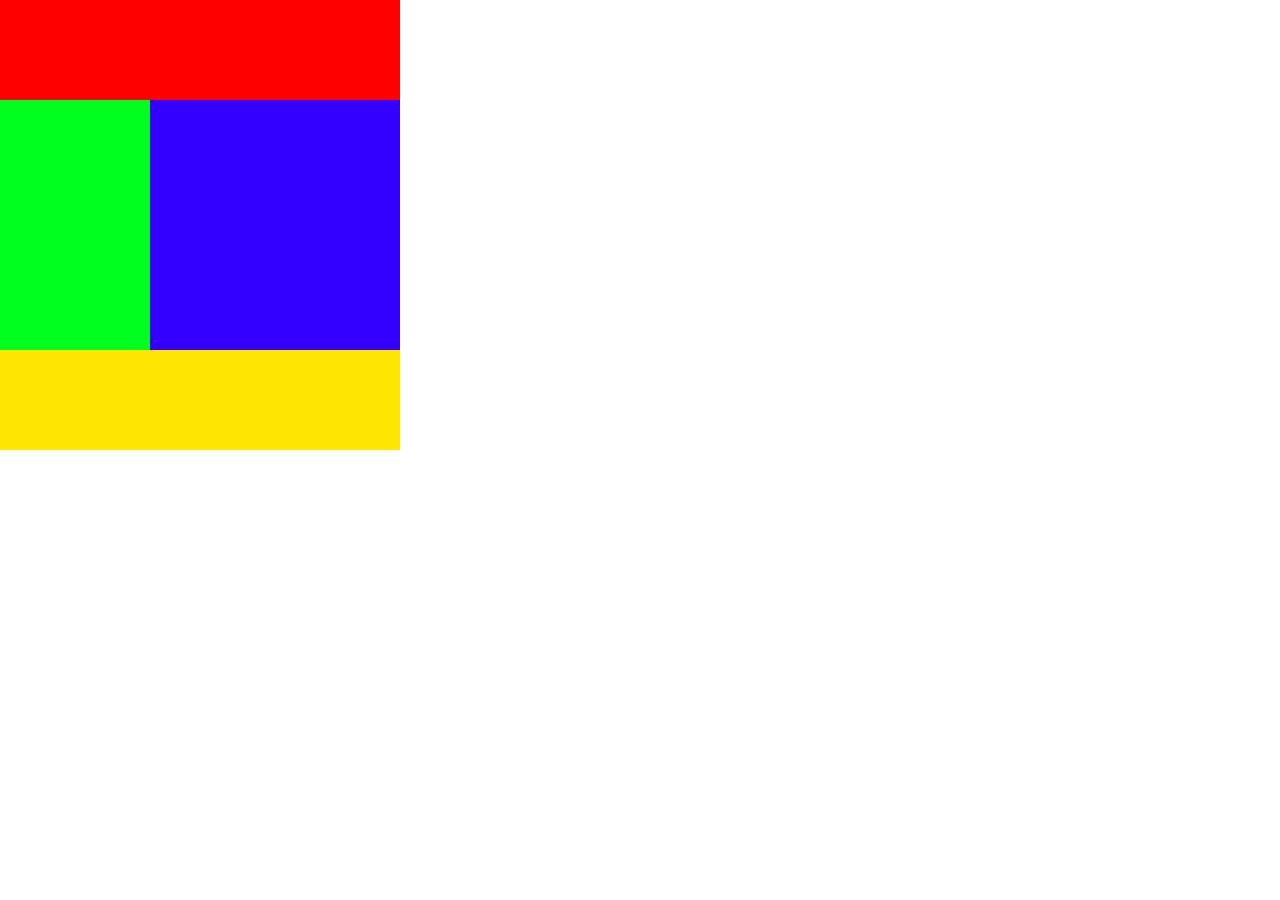
<file: DivPuzzle/index.html>
<!DOCTYPE html>
<html lang="ja">
<head>
  <meta charset="UTF-8">
  <meta name="viewport" content="width=device-width, initial-scale=1.0">
  <title>Document</title>
  <link rel="stylesheet" href="./CSS/reset.css">
  <link rel="stylesheet" href="./CSS/style.css">
</head>
<body>
  <header></header>
  <main>
    <div class="clearfix">
      <div class="green-box"></div>
      <div class="blue-box"></div>
    </div>
    </main>
  <footer></footer>
</body>
</html>
</file>
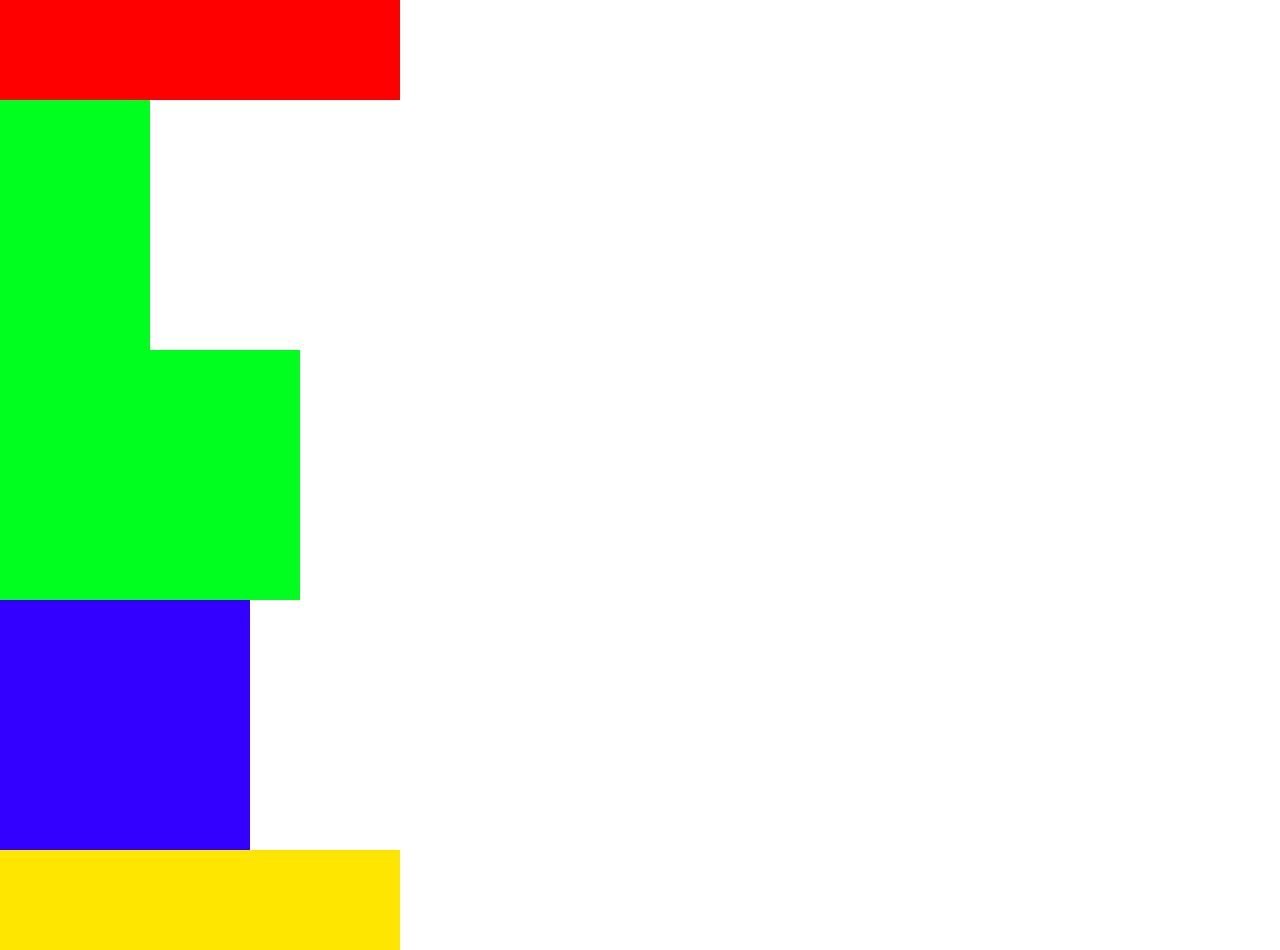
<file: DivPuzzle_2/index.html>
<!DOCTYPE html>
<html lang="ja">
<head>
  <meta charset="UTF-8">
  <meta name="viewport" content="width=device-width, initial-scale=1.0">
  <title>Document</title>
  <link rel="stylesheet" href="./CSS/reset.css">
  <link rel="stylesheet" href="./CSS/style.css">
</head>
<body>
  <header></header>
  <main>
    <div class="clearfix">
      <div class="green-box"></div>
      <div class="orange-box"></div>
      <div class="purple-box"></div>
      <div class="navy-box"></div>
      <div class="brown-box"></div>
    </div>
    </main>
  <footer></footer>
</body>
</html>
</file>
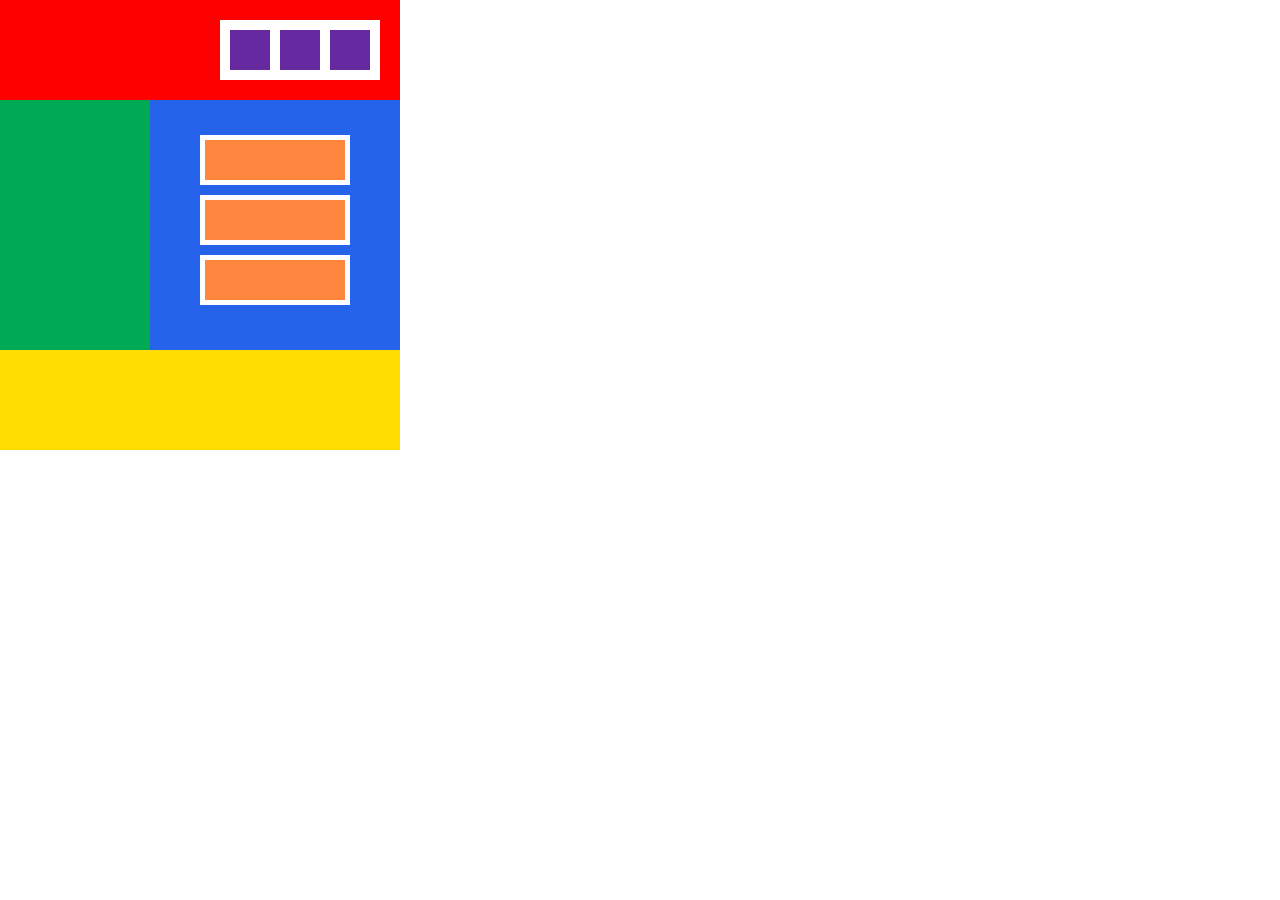
<file: DivPuzzle_new/index.html>
<!DOCTYPE html>
<html lang="ja">
<head>
  <meta charset="UTF-8">
  <meta name="viewport" content="width=device-width, initial-scale=1.0">
  <title>Document</title>
  <link rel="stylesheet" href="./CSS/reset.css">
  <link rel="stylesheet" href="./CSS/style.css">
</head>
<body>
  <header></header>
  <main>
    <div class="red">
       <div class="white">
        <div class="purple"></div>
        <div class="purple"></div>
        <div class="purple"></div>
      </div>
    </div>
    <div class="mid">
      <div class="green"></div>
      <div class="blue">
        <div class="orange"></div>  
        <div class="orange"></div>
        <div class="orange"></div>
      </div>
    </div>
    <div class="yellow"></div>
  </main>
  <footer></footer>
</body>
</html>
</file>
<file: DivPuzzle/CSS/style.css>
@charset "utf-8";
.clearfix::after{
  content: "";
  display: block;
  clear: both;
}

body{
  width: 400px;
  height: 450px;
}

header{
  height: 100px;
  width: auto;
  background: #ff0000;
}

.green-box{
  height: 250px;
  width: 150px;
  background: #00ff1e;
  float: left;

}
.blue-box{
  height: 250px;
  width: 250px;
  background: #30f;
  float: left;

}

footer{
  height: 100px;
  background: #ffe600;
}
</file>
<file: DivPuzzle_2/CSS/style.css>
@charset "utf-8";
.clearfix::after{
  content: "";
  display: block;
  clear: both;
}

body{
  width: 400px;
  height: 450px;
}

header{
  height: 100px;
  width: auto;
  background: #ff0000;
}

.green-box{
  height: 250px;
  width: 150px;
  background: #00ff1e;
  float: left;
}

.orange-box{
  height: 250px;
  width: 150px;
  background: ;
  float: left;
}
.purple-box{
  height: 250px;
  width: 150px;
  background: #00ff1e;
  float: left;
}
.navy-box{
  height: 250px;
  width: 150px;
  background: #00ff1e;
  float: left;
}
.brown-box{
  height: 250px;
  width: 250px;
  background: #30f;
  float: left;
}

footer{
  height: 100px;
  background: #ffe600;
}
</file>
<file: DivPuzzle_new/CSS/style.css>
@charset "utf-8";

.red{
  width: 400px;
  height: 100px;
  background: #f00;
  position: relative;
}

.white{
  position: absolute;
  top: 20px;
  right: 20px;
  background: #fff;
  display: flex;
  padding: 10px;
}

.purple{
  width: 40px;
  height: 40px;
  background: #6729a0;
  margin-left: 10px;
}

.purple:first-child{
  margin-left: 0px;
}

.mid{
  display: flex;
}

.green{
  width: 150px;
  height: 250px;
  background: #0a5;
}

.blue{
  width: 250px;
  height: 250px;
  background: #2563eb;
  display: flex;
  flex-direction: column;
  align-items: center;
  justify-content: center;
}

.orange{
  width: 140px;
  height: 40px;
  background: #ff863f;
  margin-bottom: 10px;
  border: white solid 5px;
}

.porange:last-child{
  margin: 0px;
}

.yellow{
  width: 400px;
  height: 100px;
  background: #fd0;
}
</file>
